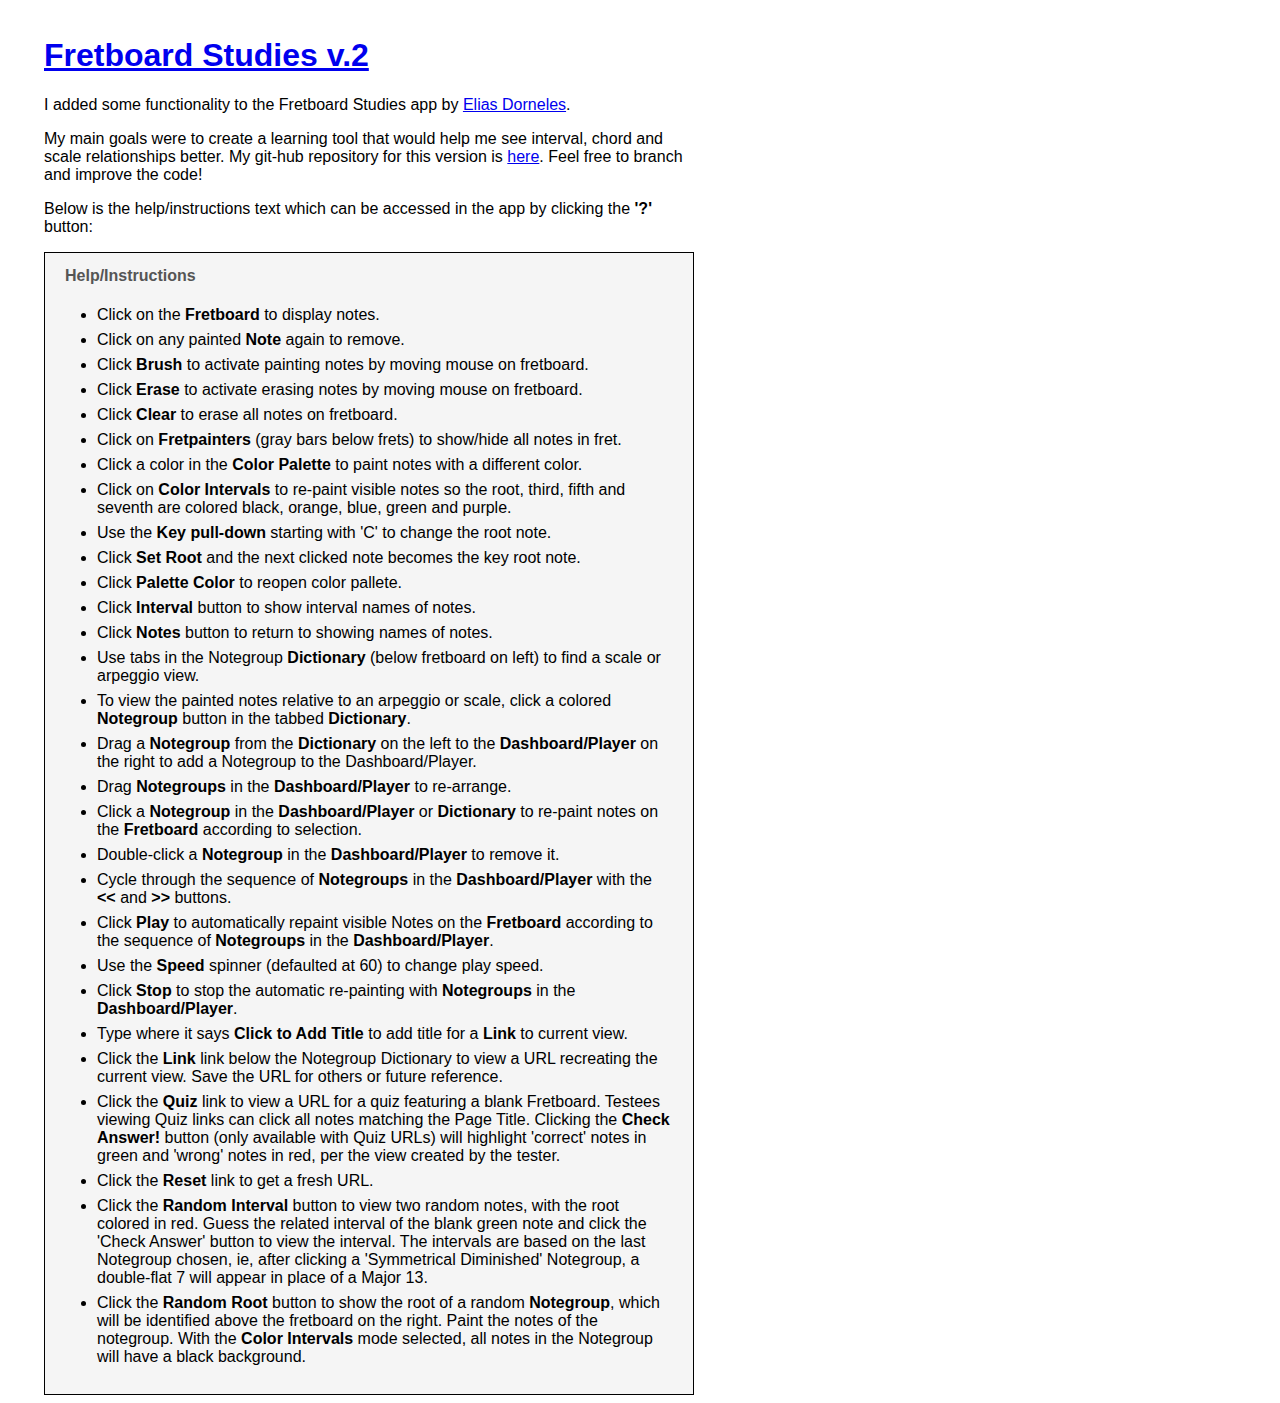
<file: index.html>
<html>
<head>
<title>Fretboard Studies</title>
<script type="text/javascript" src="HelpText.js"></script>

<style type="text/css" media="screen">
body { font-family:sans-serif; font-size:100%; }
#help {background:#f5f5f5; padding:12px; border: solid thin #000}
ul {margin-right: 8px;}
li {margin-bottom: 7px; }
h4 {margin-left: 8px; margin-top: 2px; color:#555  }
#main_contianer{padding:8px 0 0 36px; width: 650px;}
</style>

</style>
</head>
<body>
<div id="main_contianer">
<h1><a href="fretboard.html">Fretboard Studies v.2</a></h1>

<p>I added some functionality to the Fretboard Studies app by <a href="https://github.com/eliasdorneles">Elias Dorneles</a>.</p>

<p>My main goals were to create a learning tool that would help me see interval, chord and scale relationships better. My git-hub repository for this version is <a href="https://github.com/deltadada/Fretboard-Studies">here</a>.  Feel free to branch and improve the code!</p>

<p>Below is the help/instructions text which can be accessed in the app by clicking the <strong>'?'</strong> button:</p>

<div id="help">
<h4>Help/Instructions</h4>
<div id="helpText">
</div>
</div>

</div>

</body>
</html>
<script>
document.getElementById("helpText").innerHTML = HELP_TEXT;
</script>
</file>
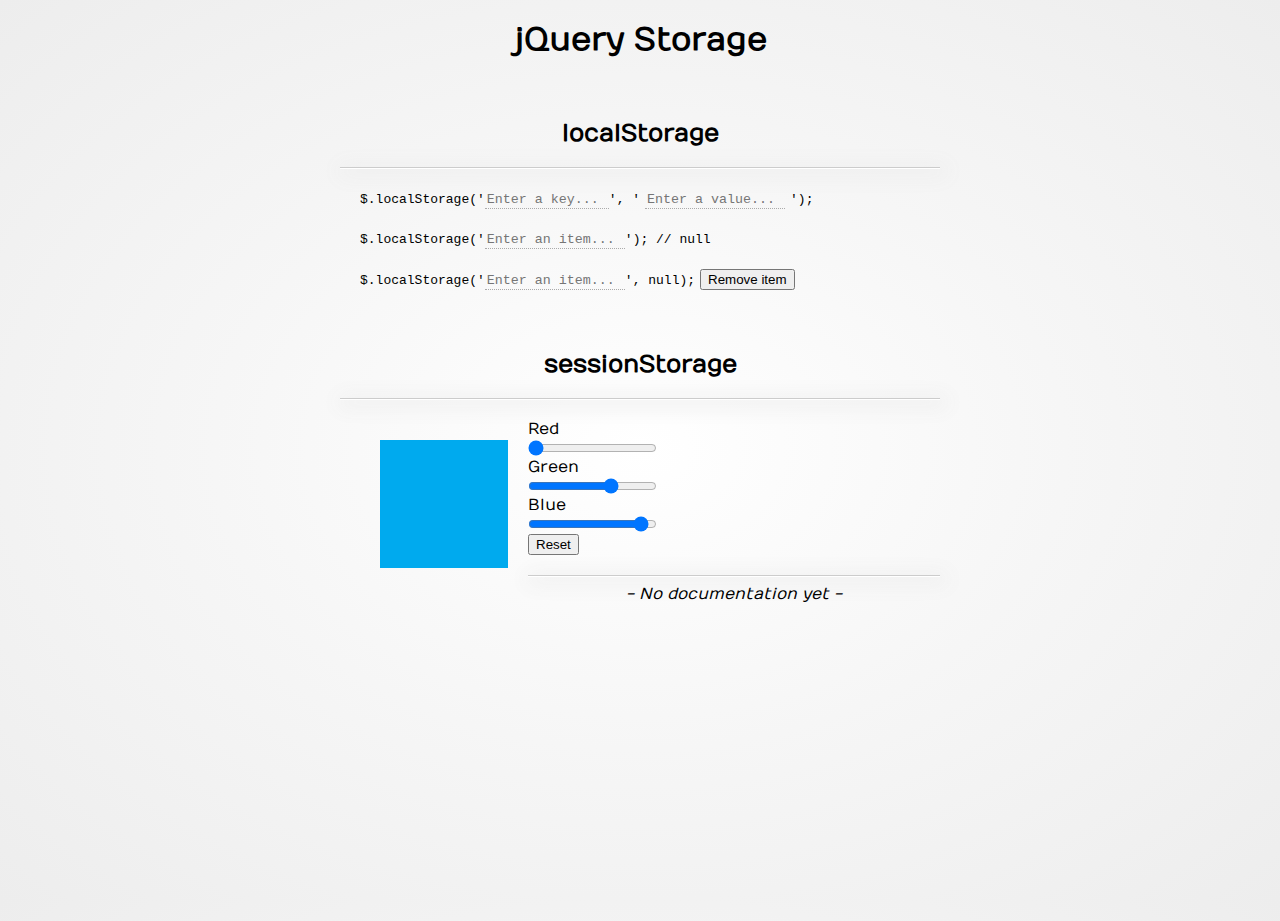
<file: jquery.storage.js-master/index.html>
<!doctype html>
<html>
<head>
    <meta charset='utf-8'>
    <meta name='viewport' content='width=device-width'>

    <link href='http://fonts.googleapis.com/css?family=Numans' rel='stylesheet'>
    <style>
        html,body{height:100%; margin:0; padding:0}
        body {
            font-family: 'Numans', sans-serif;
            text-align: center;
            background: whiteSmoke;
            background: -moz-radial-gradient(center, ellipse cover, white 0%, #f6f6f6 47%, #ededed 100%);
            background: -webkit-gradient(radial, center center, 0px, center center, 100%, color-stop(0%, white), color-stop(47%, #f6f6f6), color-stop(100%, #ededed));
            background: -webkit-radial-gradient(center, ellipse cover, white 0%, #f6f6f6 47%, #ededed 100%);
            background: -o-radial-gradient(center, ellipse cover, white 0%, #f6f6f6 47%, #ededed 100%);
            background: -ms-radial-gradient(center, ellipse cover, white 0%, #f6f6f6 47%, #ededed 100%);
            background: radial-gradient(ellipse at center, white 0%, #f6f6f6 47%, #ededed 100%);
            filter:progid:DXImageTransform.Microsoft.Alpha(opacity=100, finishopacity=90, style=2);
        }
        hr{
            border: 0;
            border-top: 1px solid #ccc;
            border-bottom: 1px solid #fff;
            box-shadow: 3px 3px 20px 5px #eee;
        }

        .example {width:600px; margin: 60px auto 0}
        .example div {text-align:left; margin: 20px}

        .local {}
        .local input {background: transparent; border:none; border-bottom: 1px dotted #aaa}
        .local input, .local pre { font-family:courier, 'courier new', mono-space; }

        .session {}
        #box {
            float:left;
            width: 128px;
            height: 128px;
            background: rgb(0, 170, 238)
        }
        .session input {display:block}
    </style>

    <title>jquery.ga.js | Google analytics implementation for jQuery.</title>
</head>

<body>
    <h1>jQuery Storage</h1>

    <div class="example local">
        <h2>localStorage</h2>
        <hr>
        <div class="set">
            <code>$.localStorage('</code><input type="text" class="key" placeholder="Enter a key..."><code>', '</code> <input type="text" class="value" placeholder="Enter a value..."> <code>');</code>
            <!-- <button>Set item</button> -->
        </div>

        <div class="get">
            <code>$.localStorage('</code><input type="text" placeholder="Enter an item..."><code>'); <span class="result"></span></code>
            <!-- <button>Get item</button> -->
        </div>

        <div class="remove">
            <code>$.localStorage('</code><input type="text" placeholder="Enter an item..."><code>', null);</code>
            <button>Remove item</button>
        </div>
    </div>

    <div class="example session">
        <h2>sessionStorage</h2>
        <hr>
        <div>
            <div id="box"></div>
            <label for="r">Red</label>
            <input type="range" value="100" min="0" max="255" step="1" id="r" />

            <label for="g">Green</label>
            <input type="range" value="100" min="0" max="255" step="1" id="g" />

            <label for="b">Blue</label>
            <input type="range" value="100" min="0" max="255" step="1" id="b" />
            <button>Reset</button>
        </div>

        <hr>

        <i>- No documentation yet -</i>


        <!-- <a href="">yckart.com</a> -->
    </div>

    <script src='http://code.jquery.com/jquery-1.9.1.min.js'></script>
    <script src='jquery.storage.js'></script>
    <script>
        /* localStorage
        ================= */
        var local = $('.local'),
            set = $('.set'),
            get = $('.get'),
            del = $('.remove');

        set.find('input').keyup(function(){
            $.localStorage( set.find('.key').val(), set.find('.value').val() );
            get.find('input').val( set.find('.key').val() );
            get.find('.result').text( '// ' + $.localStorage( set.find('.key').val() ) )
        });
        get.find('.result').text( '// ' + $.localStorage( set.find('.key').val() ) )

        get.find('input').keyup(function(){
            get.find('.result').text( '// ' + $.localStorage( get.find('input').val() ) )
        });

        del.find('button').click(function(){
            var val = $.localStorage(del.find('input').val(), null);

        });

        var resizeInput = function() {
            var self = $(this),
                newWidth = self.val().length,
                minWidth = self.attr('placeholder').length;
            self.attr('size', newWidth > minWidth ? newWidth : minWidth);
        };

        $('input[type="text"]').on('keydown keyup', resizeInput).each(resizeInput);



        /* sessionStorage
        ================= */
        var session = $('.session');

        var boxRGB = $.data(this, 'rgb', $('#box').css('backgroundColor').match(/\d+/g)),
            RGB = $.sessionStorage('rgb') || boxRGB;

        $('#box').css({
            backgroundColor: 'rgb(' + RGB[0] + ',' + RGB[1] + ',' + RGB[2] + ')'
        });

        session.find('input').each(function(i){
            $(this).val(RGB[i]);
        });

        session.find('input').on('change keyup', function(){

            $.sessionStorage('rgb', [
                $('#r').val(),
                $('#g').val(),
                $('#b').val()
            ]);

            RGB = $.sessionStorage('rgb');

            $('#box').css({
                backgroundColor: 'rgb(' + RGB[0] + ',' + RGB[1] + ',' + RGB[2] + ')'
            });
        });


        session.find('button').click(function(){
            $.sessionStorage('rgb', null);
            $('#box').css({
                backgroundColor: 'rgb(' + boxRGB[0] + ',' + boxRGB[1] + ',' + boxRGB[2] + ')'
            });
            session.find('input').each(function(i){
                $(this).val(boxRGB[i]);
            });
        });

        // Allow only rgb values as input
        session.find('input').keyup(function (e) {
            var v = this.value,
                s = v.slice(0,-1);
            this.value = v.charAt(0) > 2 ? s : v.charAt(0) > 1 && v.charAt(1) > 5 ? s : v > 255 ? s : v.replace(/\D/g,''); // /[^0-9\.]/g
        });

    </script>
</body>
</html>
</file>
